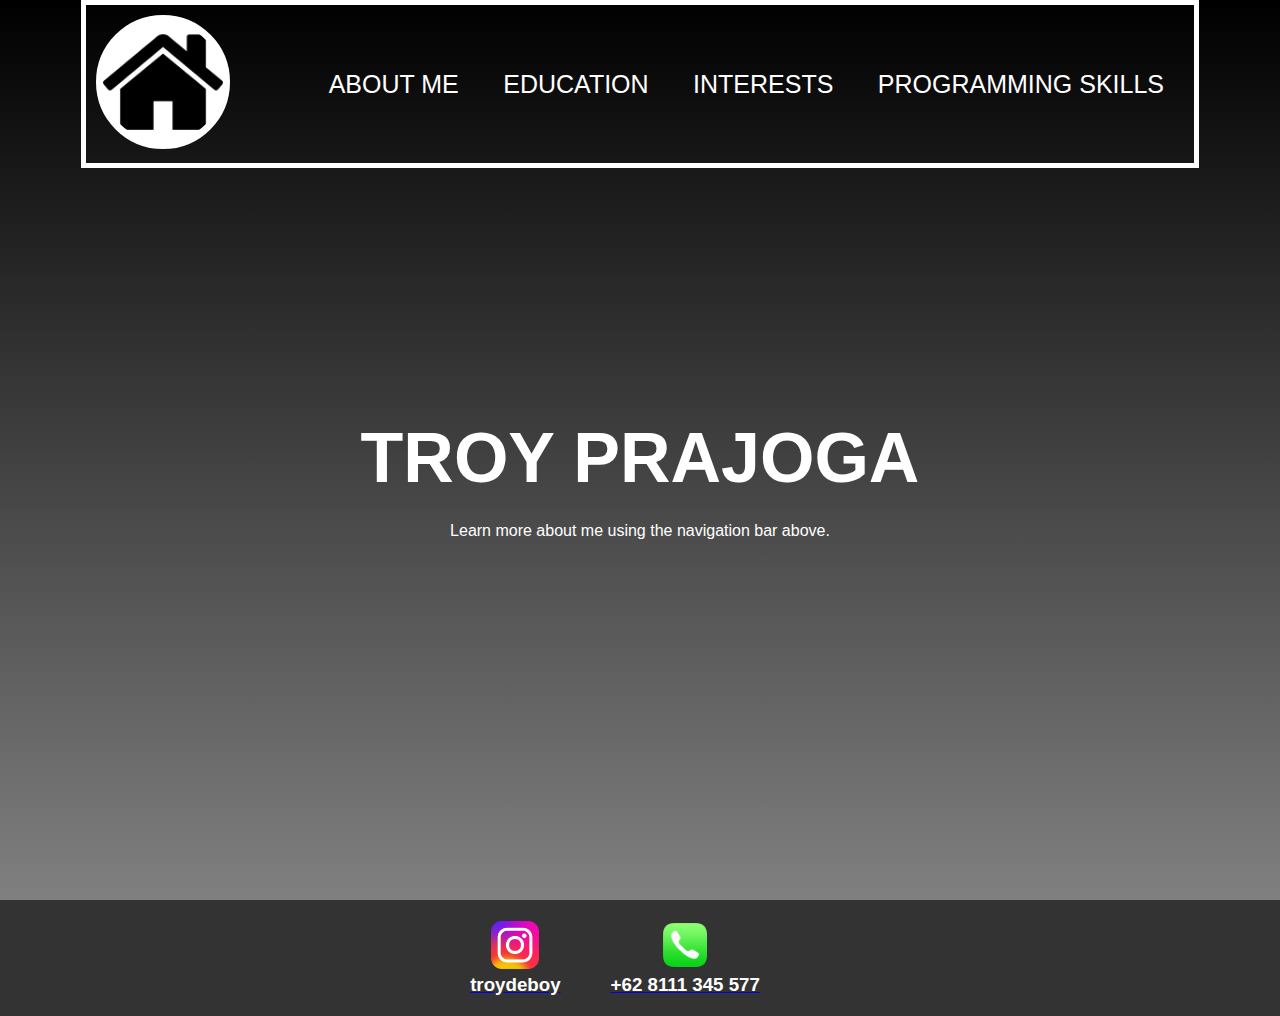
<file: index.html>
<!DOCTYPE html>
<html>
    <head>
        <title>My Portfolio</title>
        <link rel="stylesheet" href="style.css">
    </head>
    <body>
        <div class="banner">
          <div class="navbar">
            <a href="index.html"><img src="home.png" class="logo"></a>
            <ul>
              <li><a href="aboutMe.html">About Me</a></li>
              <li><a href="education.html">Education</a></li>
              <li><a href="interests.html">Interests</a></li>
              <li><a href="programmingSkills.html">Programming Skills</a></li>
            </ul>
          </div>
          <div class="content">
            <h1>TROY PRAJOGA</h1>
            <p>Learn more about me using the navigation bar above.</p>
          </div>
        </div>
        <footer class="footer">
          <div class="contact">
            <a href="https://www.instagram.com/troydeboy/"><img src="instagram.png" class="insta"><h3>troydeboy</h3></a>
            <a href="https://web.whatsapp.com/"><img src="phone.png" class="phone"><h3>+62 8111 345 577</h3></a>
          </div>
        </footer>
    </body>
</html>
</file>
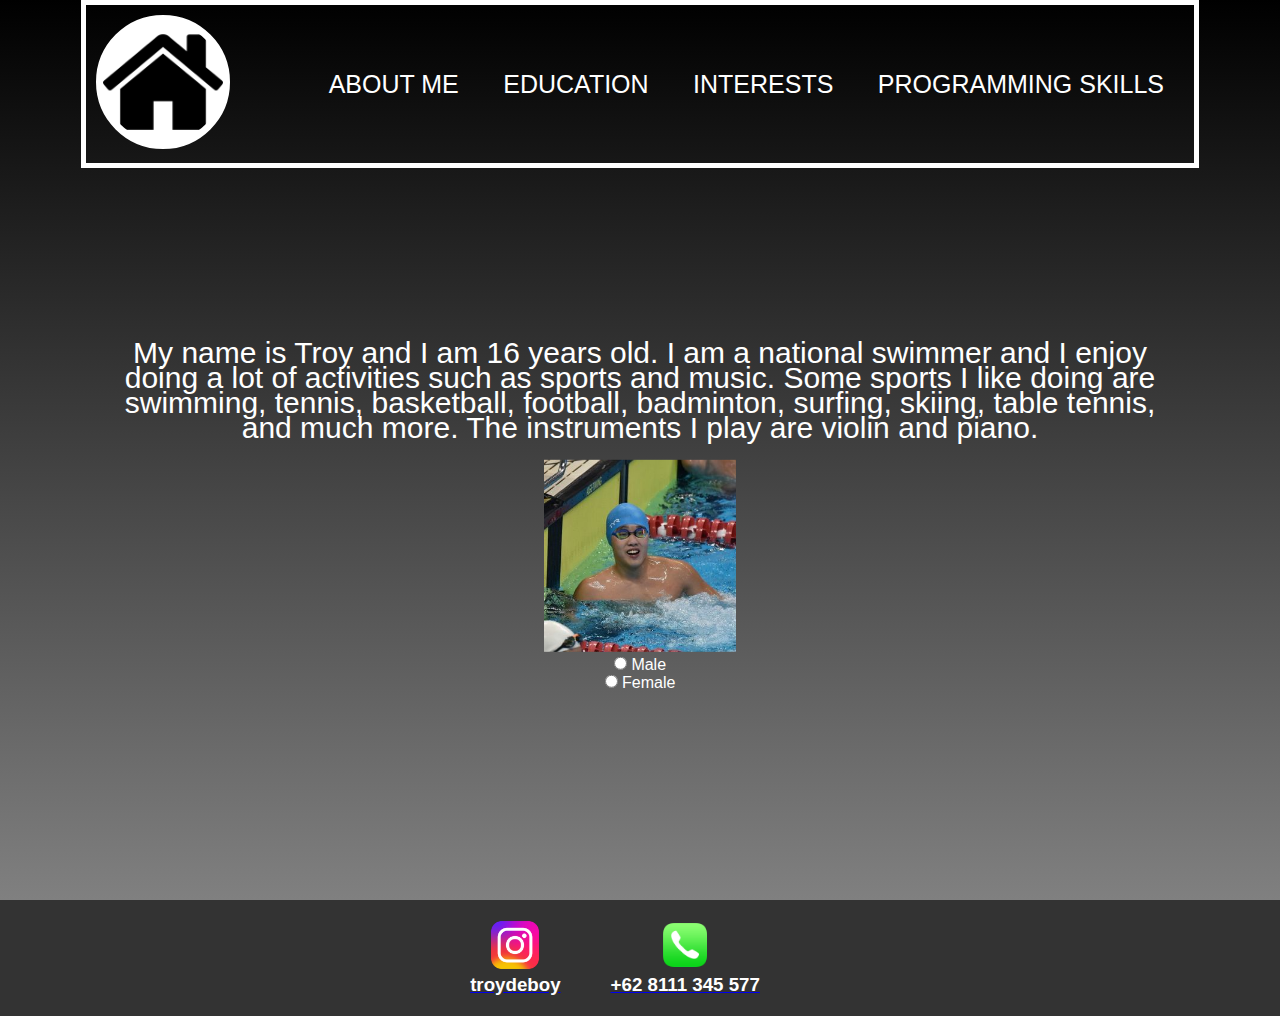
<file: aboutMe.html>
<!DOCTYPE html>
<html>
    <head>
        <title>My Portfolio</title>
        <link rel="stylesheet" href="aboutMe.css">
    </head>
    <body>
        <div class="banner">
          <div class="navbar">
            <a href="index.html"><img src="home.png" class="logo"></a>
            <ul>
              <li><a href="aboutMe.html">About Me</a></li>
              <li><a href="education.html">Education</a></li>
              <li><a href="interests.html">Interests</a></li>
              <li><a href="programmingSkills.html">Programming Skills</a></li>
            </ul>
          </div>
          <div class="content">
            <p>My name is Troy and I am 16 years old. I am a national swimmer and I enjoy doing a lot of activities
                such as sports and music. Some sports I like doing are swimming, tennis, basketball, football, badminton,
                surfing, skiing, table tennis, and much more. The instruments I play are violin and piano.</p>
            <img src="ProfilePicture.JPEG" class="profile">
            <div class="gender">
              <input type="radio" name="gender" id="rad1" value="male">
              <label for="rad1">Male</label><br>
              <input type="radio" name="gender" id="rad2" value="female">
              <label for="rad1">Female</label>
            </div>
            
          </div>
        </div>
        <footer class="footer">
            <div class="contact">
              <a href="https://www.instagram.com/troydeboy/"><img src="instagram.png" class="insta"><h3>troydeboy</h3></a>
              <a href="https://web.whatsapp.com/"><img src="phone.png" class="phone"><h3>+62 8111 345 577</h3></a>
            </div>
          </footer>
    </body>
</html>
</file>
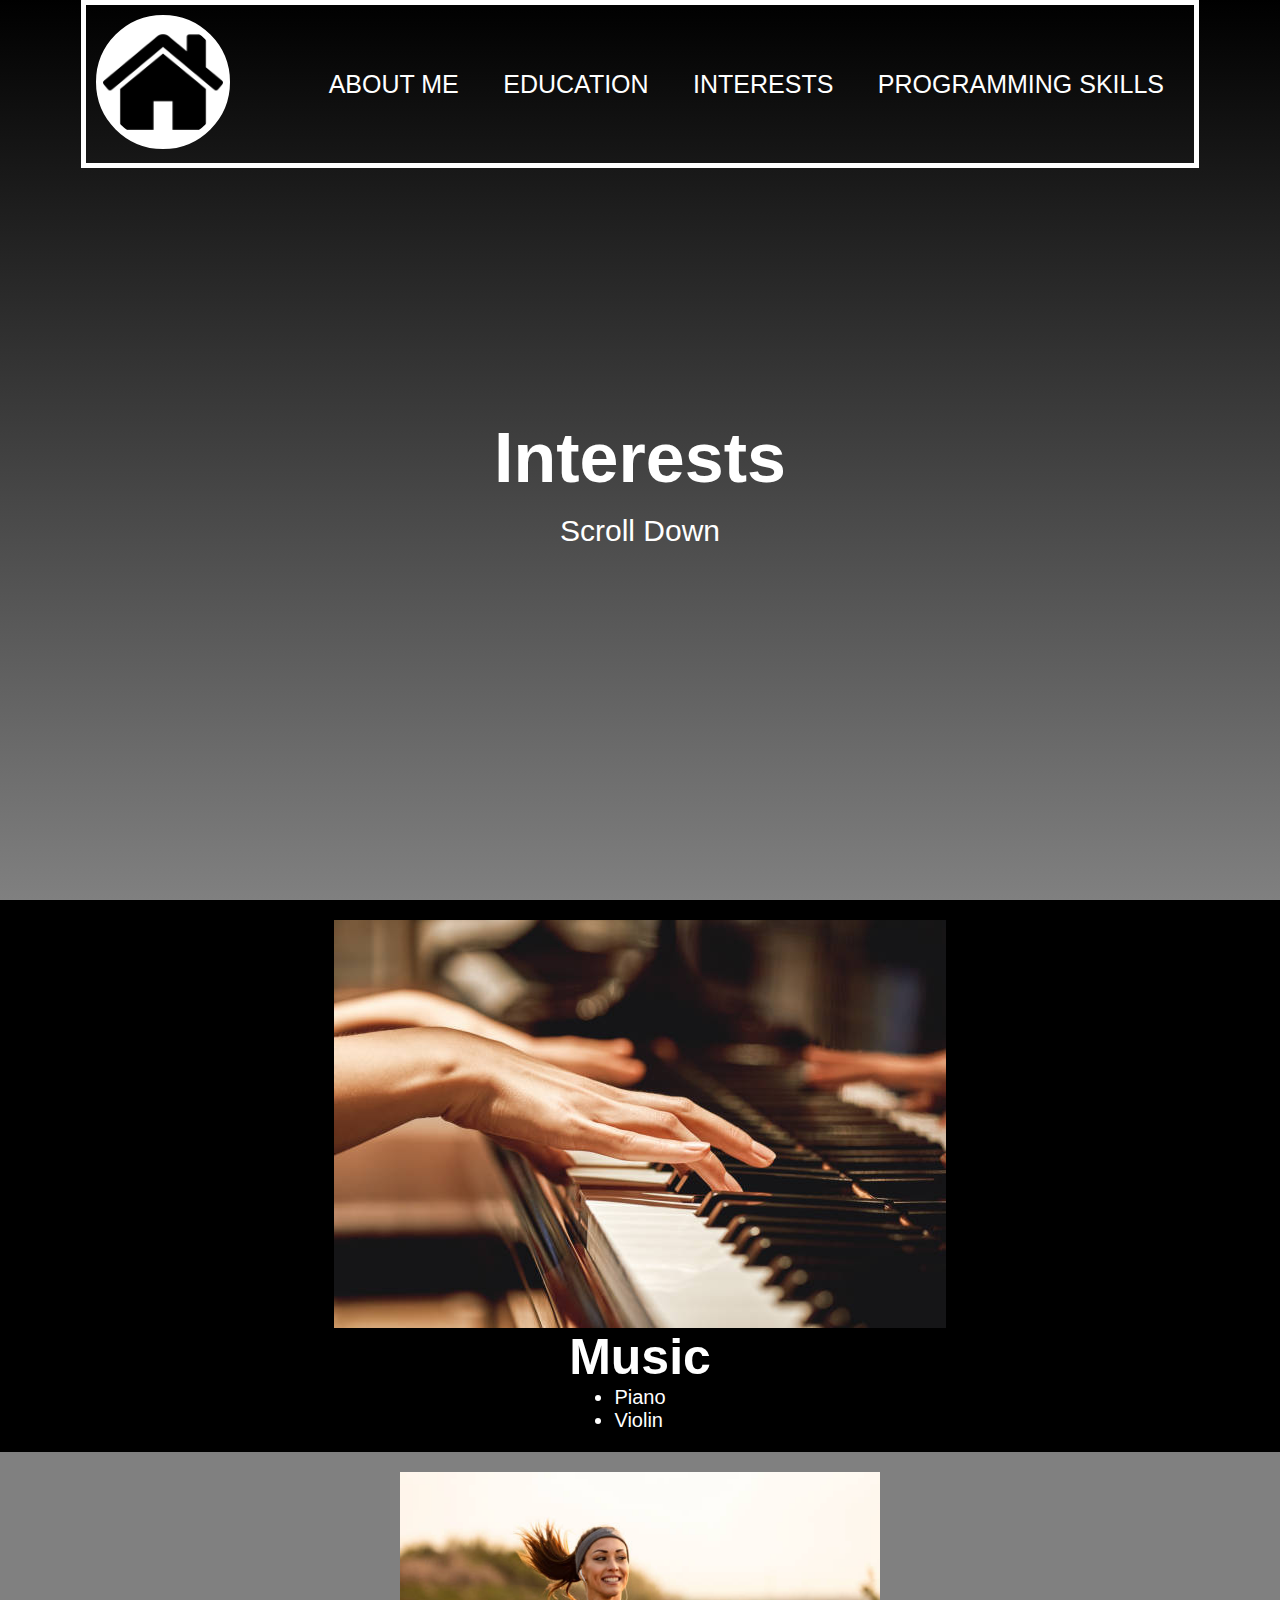
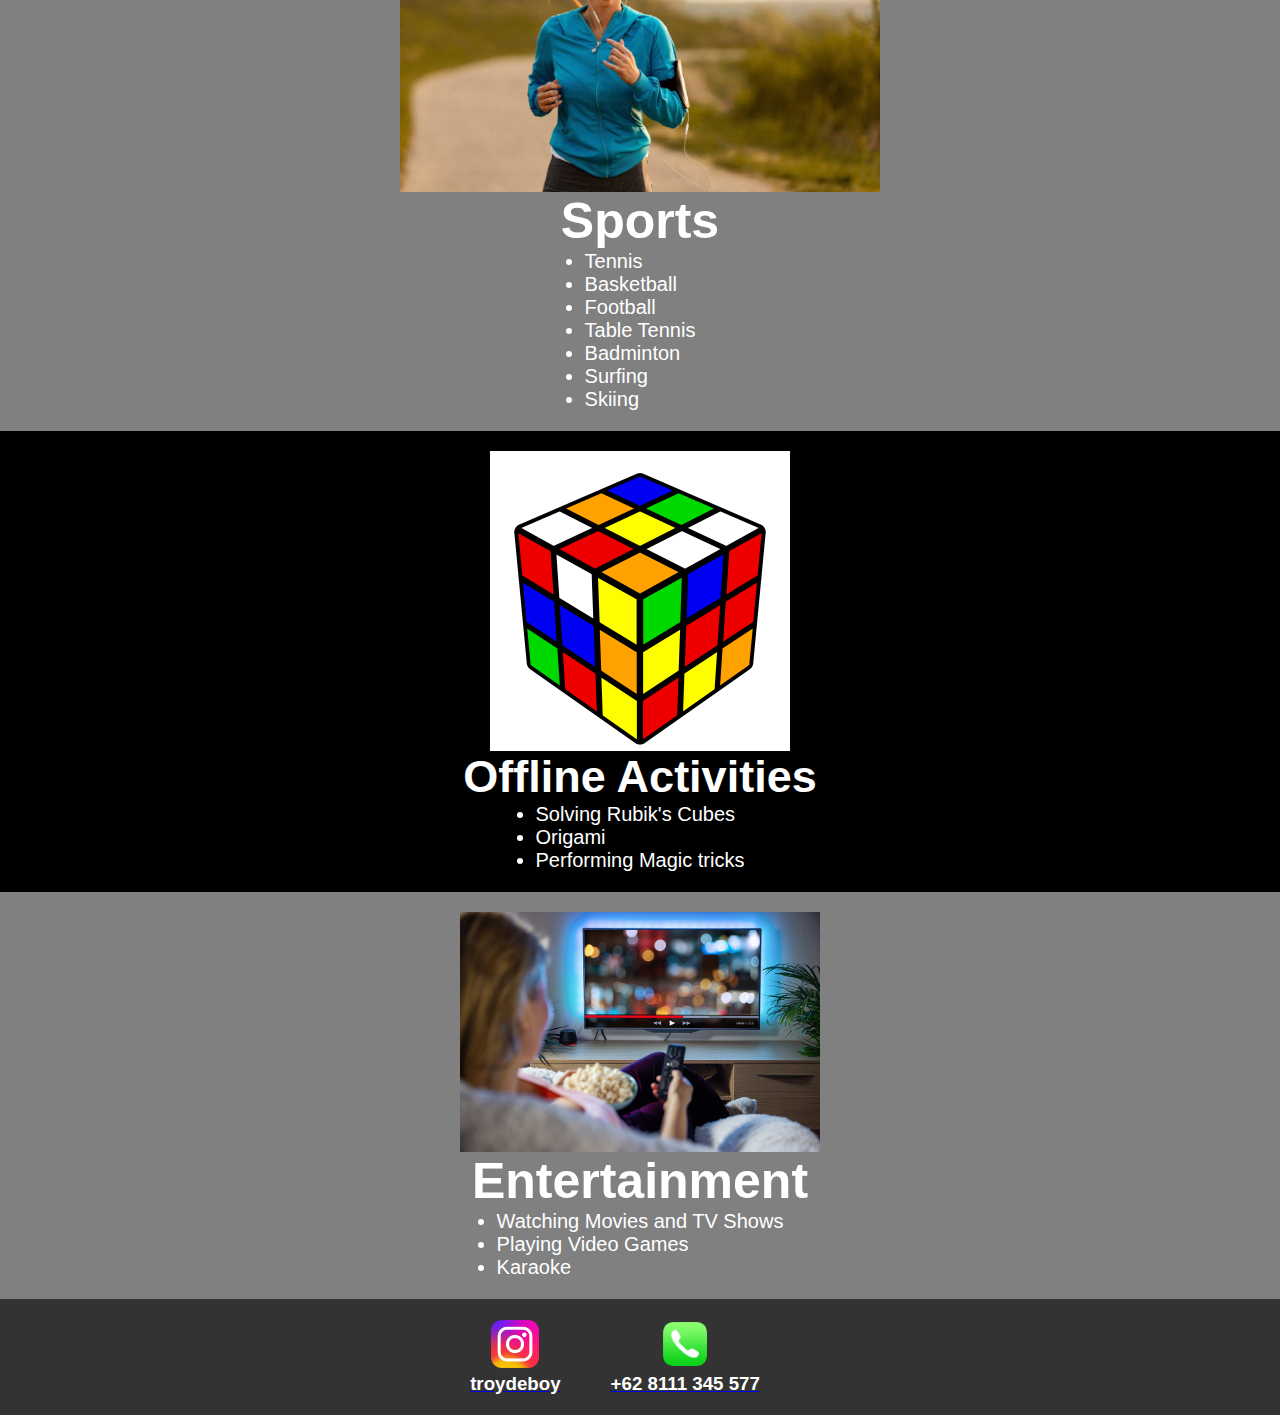
<file: interests.html>
<!DOCTYPE html>
<html>
    <head>
        <title>My Portfolio</title>
        <link rel="stylesheet" href="interests.css">
    </head>
    <body>
        <div class="banner">
          <div class="navbar">
            <a href="index.html"><img src="home.png" class="logo"></a>
            <ul>
              <li><a href="aboutMe.html">About Me</a></li>
              <li><a href="education.html">Education</a></li>
              <li><a href="interests.html">Interests</a></li>
              <li><a href="programmingSkills.html">Programming Skills</a></li>
            </ul>
          </div>
          <div class="content">
            <h1>Interests</h1>
            <p>Scroll Down</p>
          </div>
        </div>
        <section class="music">
            <div class="music-content">
                <img src="music.jpg">
                <h2>Music</h2>
                <ul>
                  <li>Piano</li>
                  <li>Violin</li>
                </ul>
            </div>
        </section>
        <section class="sports">
            <div class="sports-content">
                <img src="sports.jpg">
                <h2>Sports</h2>
                <ul>
                  <li>Tennis</li>
                  <li>Basketball</li>
                  <li>Football</li>
                  <li>Table Tennis</li>
                  <li>Badminton</li>
                  <li>Surfing</li>
                  <li>Skiing</li>
                </ul>
            </div>
        </section>
        <section class="offline">
            <div class="offline-content">
                <img src="offline.png">
                <h2>Offline Activities</h2>
                <ul>
                  <li>Solving Rubik's Cubes</li>
                  <li>Origami</li>
                  <li>Performing Magic tricks</li>
                </ul>
            </div>
        </section>
        <section class="entertainment">
            <div class="entertainment-content">
                <img src="entertainment.jpg">
                <h2>Entertainment</h2>
                <ul>
                  <li>Watching Movies and TV Shows</li>
                  <li>Playing Video Games</li>
                  <li>Karaoke</li>
                </ul>
            </div>
        </section>
        <footer class="footer">
            <div class="contact">
              <a href="https://www.instagram.com/troydeboy/"><img src="instagram.png" class="insta"><h3>troydeboy</h3></a>
              <a href="https://web.whatsapp.com/"><img src="phone.png" class="phone"><h3>+62 8111 345 577</h3></a>
            </div>
          </footer>
    </body>
</html>
</file>
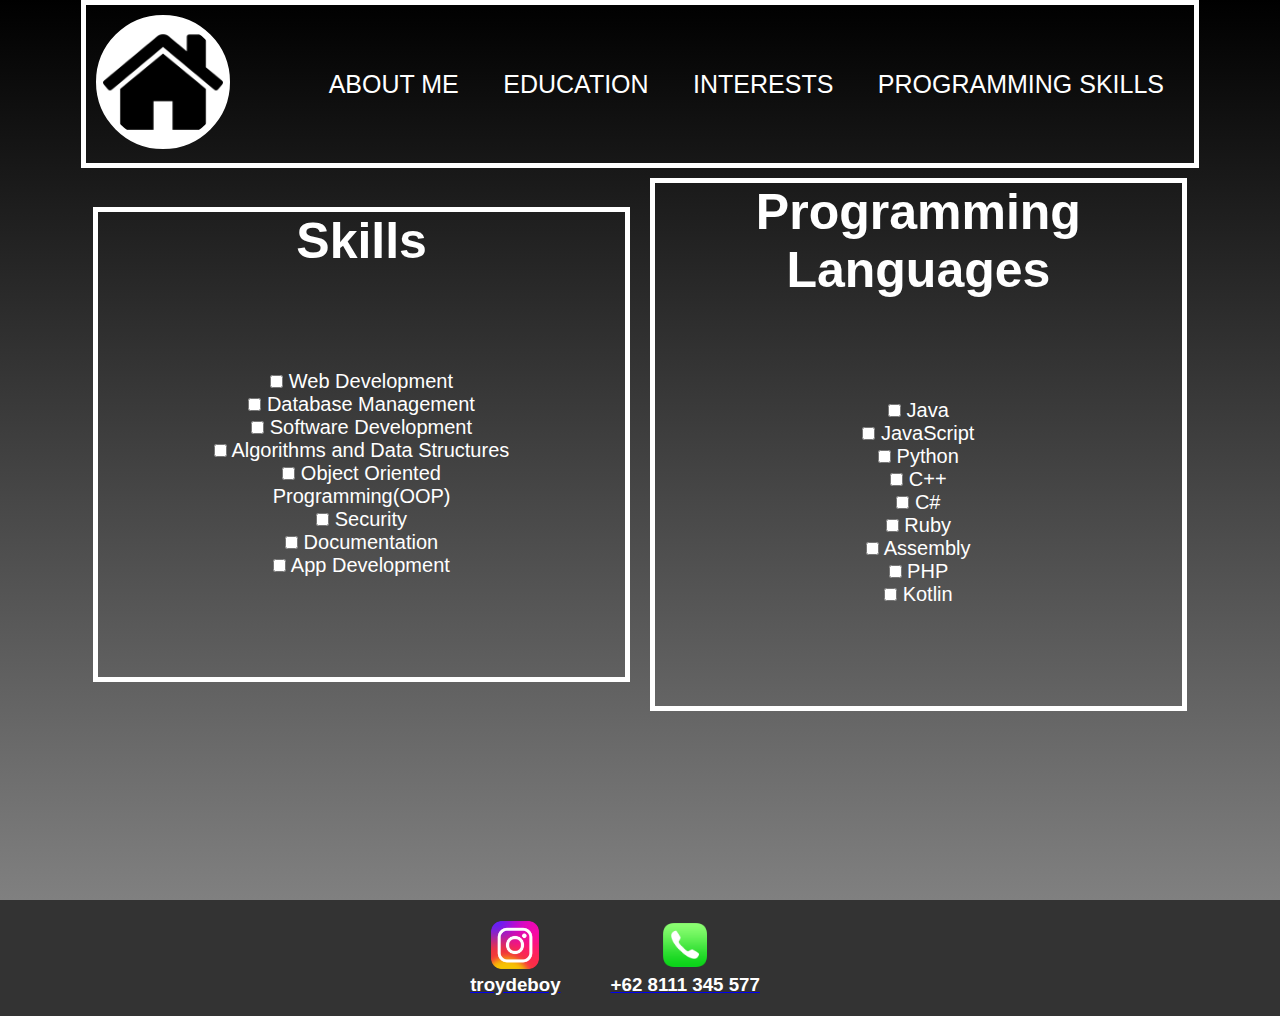
<file: programmingSkills.html>
<!DOCTYPE html>
<html>
    <head>
        <title>My Portfolio</title>
        <link rel="stylesheet" href="programmingSkills.css">
    </head>
    <body>
        <div class="banner">
            <div class="navbar">
            <a href="index.html"><img src="home.png" class="logo"></a>
            <ul>
              <li><a href="aboutMe.html">About Me</a></li>
              <li><a href="education.html">Education</a></li>
              <li><a href="interests.html">Interests</a></li>
              <li><a href="programmingSkills.html">Programming Skills</a></li>
            </ul>
            </div>
            <div class="container">
                <div class="content1">
                    <h1>Skills</h1>
                    <div class="skills">
                        <input type="checkbox" name ="Programming Skills" id="ps1" value="Web Development">
                        <label for="cb1">Web Development</label><br>
                        <input type="checkbox" name ="Programming Skills" id="ps2" value="Database Management">
                        <label for="cb1">Database Management</label><br>
                        <input type="checkbox" name ="Programming Skills" id="ps3" value="Software Development">
                        <label for="cb1">Software Development</label><br>
                        <input type="checkbox" name ="Programming Skills" id="ps4" value="Algorithms and Data Structures">
                        <label for="cb1">Algorithms and Data Structures</label><br>
                        <input type="checkbox" name ="Programming Skills" id="ps5" value="Object Oriented Programming(OOP)">
                        <label for="cb1">Object Oriented Programming(OOP)</label><br>
                        <input type="checkbox" name ="Programming Skills" id="ps6" value="Security">
                        <label for="cb1">Security</label><br>
                        <input type="checkbox" name ="Programming Skills" id="ps7" value="Documentation">
                        <label for="cb1">Documentation</label><br>
                        <input type="checkbox" name ="Programming Skills" id="ps8" value="App Development">
                        <label for="cb1">App Development</label><br>
                    </div>
                </div>
                <div class="content2">
                    <h1>Programming Languages</h1>
                    <div class="languages">
                        <input type="checkbox" name ="Programming Languages" id="pl1" value="Java">
                        <label for="cb1">Java</label><br>
                        <input type="checkbox" name ="Programming Languages" id="pl2" value="JavaScript">
                        <label for="cb1">JavaScript</label><br>
                        <input type="checkbox" name ="Programming Languages" id="pl3" value="Python">
                        <label for="cb1">Python</label><br>
                        <input type="checkbox" name ="Programming Languages" id="pl4" value="C++">
                        <label for="cb1">C++</label><br>
                        <input type="checkbox" name ="Programming Languages" id="pl5" value="C#">
                        <label for="cb1">C#</label><br>
                        <input type="checkbox" name ="Programming Languages" id="pl6" value="Ruby">
                        <label for="cb1">Ruby</label><br>
                        <input type="checkbox" name ="Programming Languages" id="pl7" value="Assembly">
                        <label for="cb1">Assembly</label><br>
                        <input type="checkbox" name ="Programming Languages" id="pl8" value="PHP">
                        <label for="cb1">PHP</label><br>
                        <input type="checkbox" name ="Programming Languages" id="pl9" value="Kotlin">
                        <label for="cb1">Kotlin</label><br>
                    </div>
                </div>
            </div>
        </div>
        <footer class="footer">
            <div class="contact">
              <a href="https://www.instagram.com/troydeboy/"><img src="instagram.png" class="insta"><h3>troydeboy</h3></a>
              <a href="https://web.whatsapp.com/"><img src="phone.png" class="phone"><h3>+62 8111 345 577</h3></a>
            </div>
        </footer>
    </body>
</html>
</file>
<file: style.css>
*{
    margin: 0;
    padding: 0;
    font-family: sans-serif;
}
.banner{
    width: 100%;
    height: 100vh;
    background-image:linear-gradient( black,gray);
    background-size:cover;
    background-position:center;
}
.navbar{
    width: 85%;
    margin:auto;
    padding:35px 0;
    display: flex;
    align-items: center;
    justify-content: space-between;
    border: 5px solid white;
    padding: 10px;
}
.logo{
    width:120px;
    cursor:pointer;
    border: 2px solid white;
    padding: 5px;
    border-radius: 50%;
    background-color: white;
}
.navbar ul li{
    list-style: none;
    display:inline-block;
    margin:0 20px;
    position:relative;
}
.navbar ul li a{
    text-decoration:none;
    color:white;
    text-transform: uppercase;
    font-size:25px;
}
.navbar ul li::after{
    content:'';
    height:3px;
    width:0;
    background:#009688;
    position: absolute;
    left:0;
    bottom:-5px;
    transition:0.5s;
}
.navbar ul li:hover::after{
    width:100%;
}
.content{
    width:100%;
    position: absolute;
    top:50%;
    transform: translateY(-50%);
    text-align:center;
    color:white;
}
.content h1{
    font-size: 70px;
    margin-top: 80px;
}
.content p{
    margin: 20px auto;
    font-weight:100;
    line-height:25px;
}
.gender{
    color:white;
    font-size:20px;
    display:flex;
}
.footer{
    background-color: #333;
    color: white;
    text-align: center;
    padding: 10px;
    display:flex;
    align-items: center;
    justify-content: center;
}
.footer h3{
    color:white;
    margin-right:50px;
}
.insta{
    width:50px;
    height:auto;
    margin-right:50px;
}
.phone{
    width:50px;  
    height:auto;
    margin-right:50px;
}
.contact{
    display: flex;
    text-align: center;
    align-items: center;
    justify-content: center;
    margin: 10px;

}
</file>
<file: aboutMe.css>
*{
    margin: 0;
    padding: 0;
    font-family: sans-serif;
}
.banner{
    width: 100%;
    height: 100vh;
    background-image:linear-gradient( black,gray);
    background-size:cover;
    background-position:center;
}
.navbar{
    width: 85%;
    margin:auto;
    padding:35px 0;
    display: flex;
    align-items: center;
    justify-content: space-between;
    border: 5px solid white;
    padding: 10px;
}
.logo{
    width:120px;
    cursor:pointer;
    border: 2px solid white;
    padding: 5px;
    border-radius: 50%;
    background-color: white;
}
.navbar ul li{
    list-style: none;
    display:inline-block;
    margin:0 20px;
    position:relative;
}
.navbar ul li a{
    text-decoration:none;
    color:white;
    text-transform: uppercase;
    font-size:25px;
}
.navbar ul li::after{
    content:'';
    height:3px;
    width:0;
    background:#009688;
    position: absolute;
    left:0;
    bottom:-5px;
    transition:0.5s;
}
.navbar ul li:hover::after{
    width:100%;
}
.content{
    width:100%;
    position: absolute;
    top:50%;
    transform: translateY(-35%);
    text-align:center;
    color:white;
    
}
.content p{
    margin: 20px auto;
    font-weight:100;
    line-height:25px;
    font-size:30px;
    width:85%;
    height:100%;
}
.profile{
    width: 15%;
    height: 15%;
    flex-direction:column;
}
.footer{
    background-color: #333;
    color: white;
    text-align: center;
    padding: 10px;
    display:flex;
    align-items: center;
    justify-content: center;
}
.footer h3{
    color:white;
    margin-right:50px;
}
.insta{
    width:50px;
    height:auto;
    margin-right:50px;
}
.phone{
    width:50px;  
    height:auto;
    margin-right:50px;
}
.contact{
    display: flex;
    text-align: center;
    align-items: center;
    justify-content: center;
    margin: 10px;

}
</file>
<file: interests.css>
*{
    margin: 0;
    padding: 0;
    font-family: sans-serif;
}
.banner{
    width: 100%;
    height: 100vh;
    background-image:linear-gradient( black,gray);
    background-size:cover;
    background-position:center;
}
.navbar{
    width: 85%;
    margin:auto;
    padding:35px 0;
    display: flex;
    align-items: center;
    justify-content: space-between;
    border: 5px solid white;
    padding: 10px;
}
.logo{
    width:120px;
    cursor:pointer;
    border: 2px solid white;
    padding: 5px;
    border-radius: 50%;
    background-color: white;
}
.navbar ul li{
    list-style: none;
    display:inline-block;
    margin:0 20px;
    position:relative;
}
.navbar ul li a{
    text-decoration:none;
    color:white;
    text-transform: uppercase;
    font-size:25px;
}
.navbar ul li::after{
    content:'';
    height:3px;
    width:0;
    background:#009688;
    position: absolute;
    left:0;
    bottom:-5px;
    transition:0.5s;
}
.navbar ul li:hover::after{
    width:100%;
}
.content{
    width:100%;
    position: absolute;
    top:50%;
    transform: translateY(-50%);
    text-align:center;
    color:white;
    
}
.content h1{
    font-size: 70px;
    margin-top: 80px;
}
.content p{
    margin: 20px auto;
    font-weight:100;
    line-height:25px;
    font-size:30px;
    width:85%;
    height:100%;
}

.profile{
    max-width: 100%;
    max-height: 100%;
}
.music{
    height:auto;
    width:100%;
    background-color: black;
    display: flex;
    align-items:center;
    position:relative;
}
.music-content {
    display: flex;
    flex-direction: column;
    align-items: center;
    justify-content: flex-start;
    width: 100%;
    max-width: 1200px; 
    margin: 0 auto; 
    padding: 20px;
    position: relative;
}
.music img {
    max-width: 100%;
    height: auto;
}
.music h2{
    color:white;
    font-size:50px;
    text-align: right;
    align-items: center;
    justify-content: center;
    position: relative;
}
.music ul{
    color:white;
    font-size:20px;
    text-align: left;
    position: relative;
}
.sports{
    height:auto;
    width:100%;
    background-color: gray;
    display: flex;
    align-items:center;
    position:relative;
}
.sports-content {
    display: flex;
    align-items: center;
    flex-direction: column;
    justify-content: flex-start;
    width: 100%;
    max-width: 1200px; /* Adjust this value as needed */
    margin: 0 auto; /* Center content horizontally */
    padding: 20px;
    position: relative;
}
.sports img {
    max-width: 40%;
    height: auto;
}
.sports h2{
    color:white;
    font-size:50px;
    text-align: right;
    align-items: center;
    justify-content: center;
    position: relative;
}
.sports ul{
    color:white;
    font-size:20px;
    text-align: left;
    position: relative;
}
.offline{
    height:auto;
    width:100%;
    background-color: black;
    display: flex;
    align-items:center;
    position:relative;
}
.offline-content {
    display: flex;
    align-items: center;
    flex-direction: column;
    justify-content: flex-start;
    width: 100%;
    max-width: 1000px; /* Adjust this value as needed */
    margin: 0 auto; /* Center content horizontally */
    padding: 20px;
    position: relative;
}
.offline img {
    max-width: 30%;
    height: auto;
}
.offline h2{
    color:white;
    font-size:45px;
    align-items: center;
    justify-content: center;
    position: relative;
}
.offline ul{
    color:white;
    font-size:20px;
    position: relative;
}
.entertainment{
    height:auto;
    width:100%;
    background-color: gray;
    display: flex;
    align-items:center;
    position:relative;
}
.entertainment-content {
    display: flex;
    align-items: center;
    flex-direction: column;
    justify-content: flex-start;
    width: 100%;
    max-width: 1200px; /* Adjust this value as needed */
    margin: 0 auto; /* Center content horizontally */
    padding: 20px;
    position: relative;
}
.entertainment img {
    max-width: 30%;
    height: auto;
}
.entertainment h2{
    color:white;
    font-size:50px;
    text-align: right;
    align-items: center;
    justify-content: center;
    position: relative;
}
.entertainment ul{
    color:white;
    font-size:20px;
    text-align: left;
    position: relative;
}
.footer{
    background-color: #333;
    color: white;
    text-align: center;
    padding: 10px;
    display:flex;
    align-items: center;
    justify-content: center;
}
.footer h3{
    color:white;
    margin-right:50px;
}
.insta{
    width:50px;
    height:auto;
    margin-right:50px;
}
.phone{
    width:50px;  
    height:auto;
    margin-right:50px;
}
.contact{
    display: flex;
    text-align: center;
    align-items: center;
    justify-content: center;
    margin: 10px;

}
</file>
<file: programmingSkills.css>
*{
    margin: 0;
    padding: 0;
    font-family: sans-serif;
}
.banner{
    width: 100%;
    height: 100vh;
    background-image:linear-gradient( black,gray);
    background-size:cover;
    background-position:center;
}
.navbar{
    width: 85%;
    margin:auto;
    padding:35px 0;
    display: flex;
    align-items: center;
    justify-content: space-between;
    border: 5px solid white;
    padding: 10px;
}
.logo{
    width:120px;
    cursor:pointer;
    border: 2px solid white;
    padding: 5px;
    border-radius: 50%;
    background-color: white;
}
.navbar ul li{
    list-style: none;
    display:inline-block;
    margin:0 20px;
    position:relative;
}
.navbar ul li a{
    text-decoration:none;
    color:white;
    text-transform: uppercase;
    font-size:25px;
}
.navbar ul li::after{
    content:'';
    height:3px;
    width:0;
    background:#009688;
    position: absolute;
    left:0;
    bottom:-5px;
    transition:0.5s;
}
.navbar ul li:hover::after{
    width:100%;
}
.content1, .content2{
    width:49%;
    border: 5px solid white;
    height:100%;
    margin:10px;
}
.skills, .languages{
    color:white;
    margin: 100px;
    font-size:20px;
    text-align:center;
}
.container{
    display:flex;
    justify-content: space-between;
    align-items: center;
    width:87%;
    margin: 0 auto;
}
.container h1{
    font-size:50px;
    text-align:center;
    color:white;
}
.footer{
    background-color: #333;
    color: white;
    text-align: center;
    padding: 10px;
    display:flex;
    align-items: center;
    justify-content: center;
}
.footer h3{
    color:white;
    margin-right:50px;
}
.insta{
    width:50px;
    height:auto;
    margin-right:50px;
}
.phone{
    width:50px;  
    height:auto;
    margin-right:50px;
}
.contact{
    display: flex;
    text-align: center;
    align-items: center;
    justify-content: center;
    margin: 10px;

}
</file>
